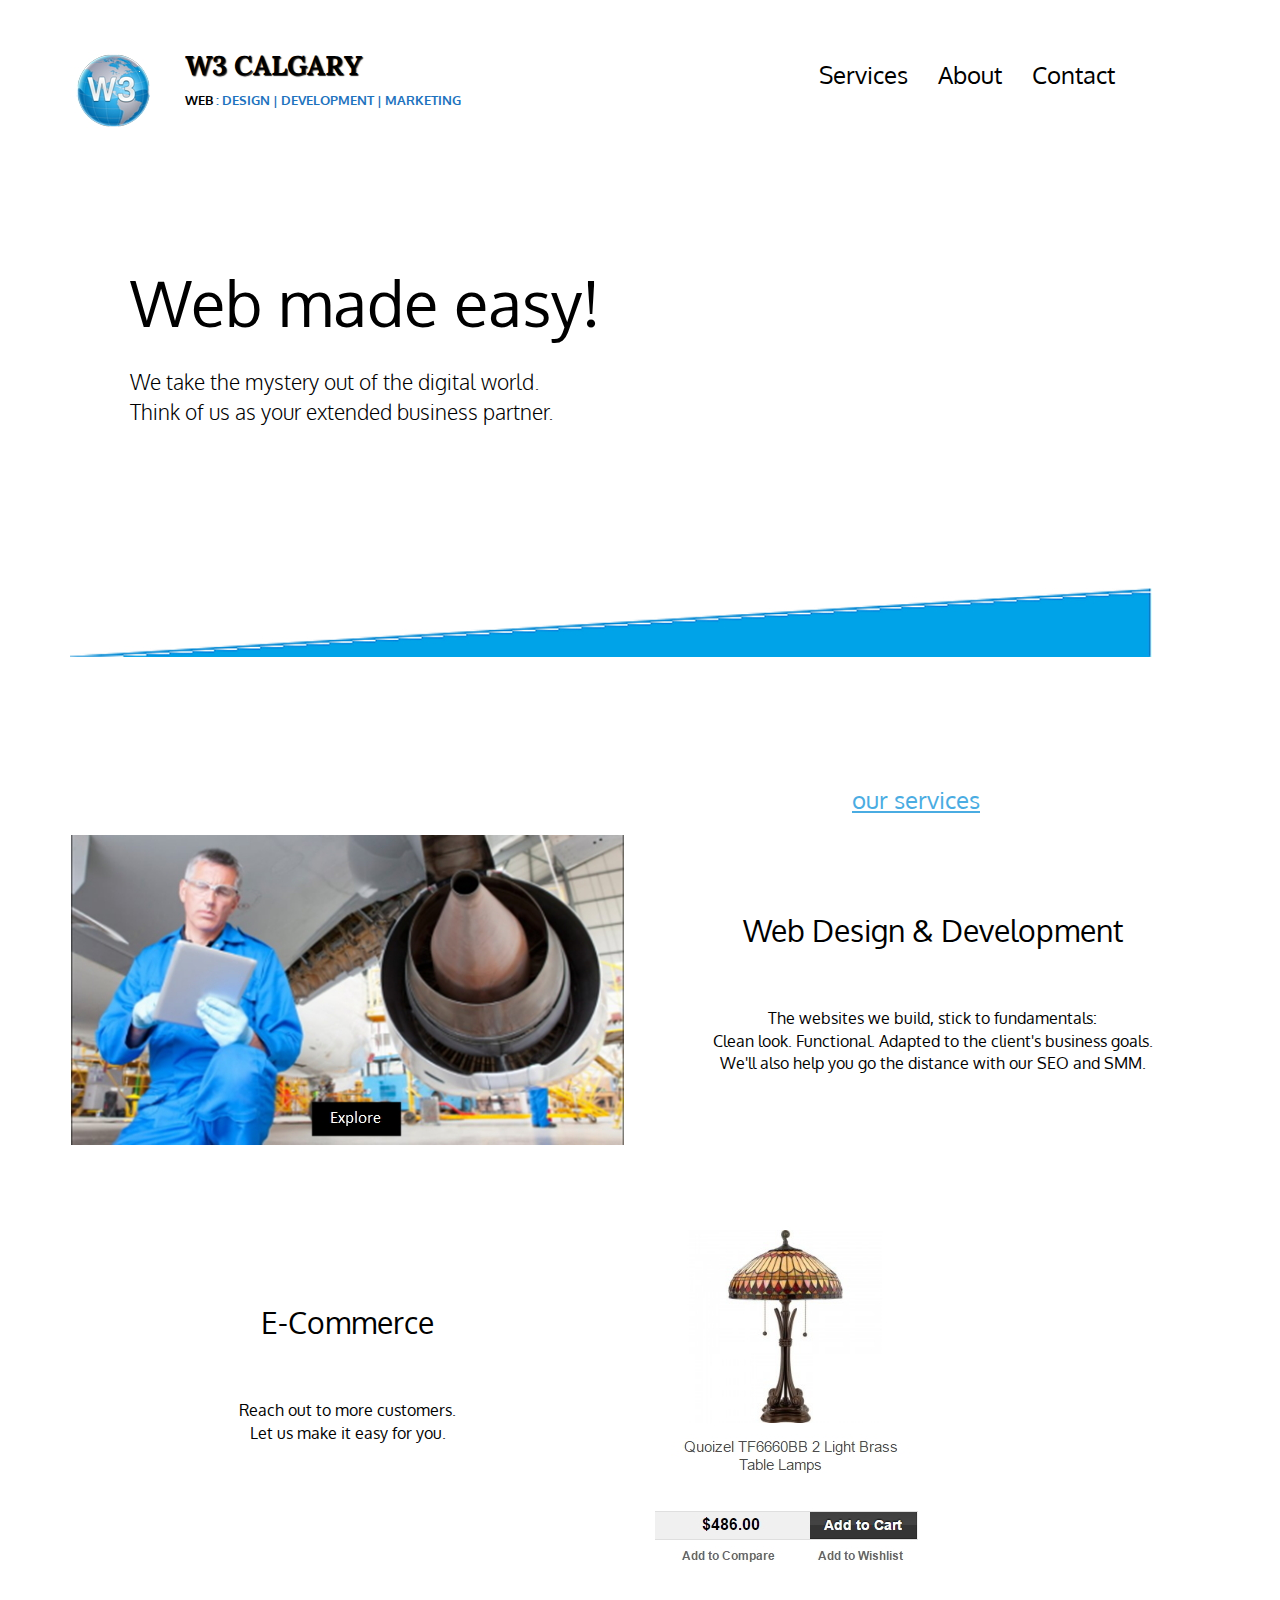
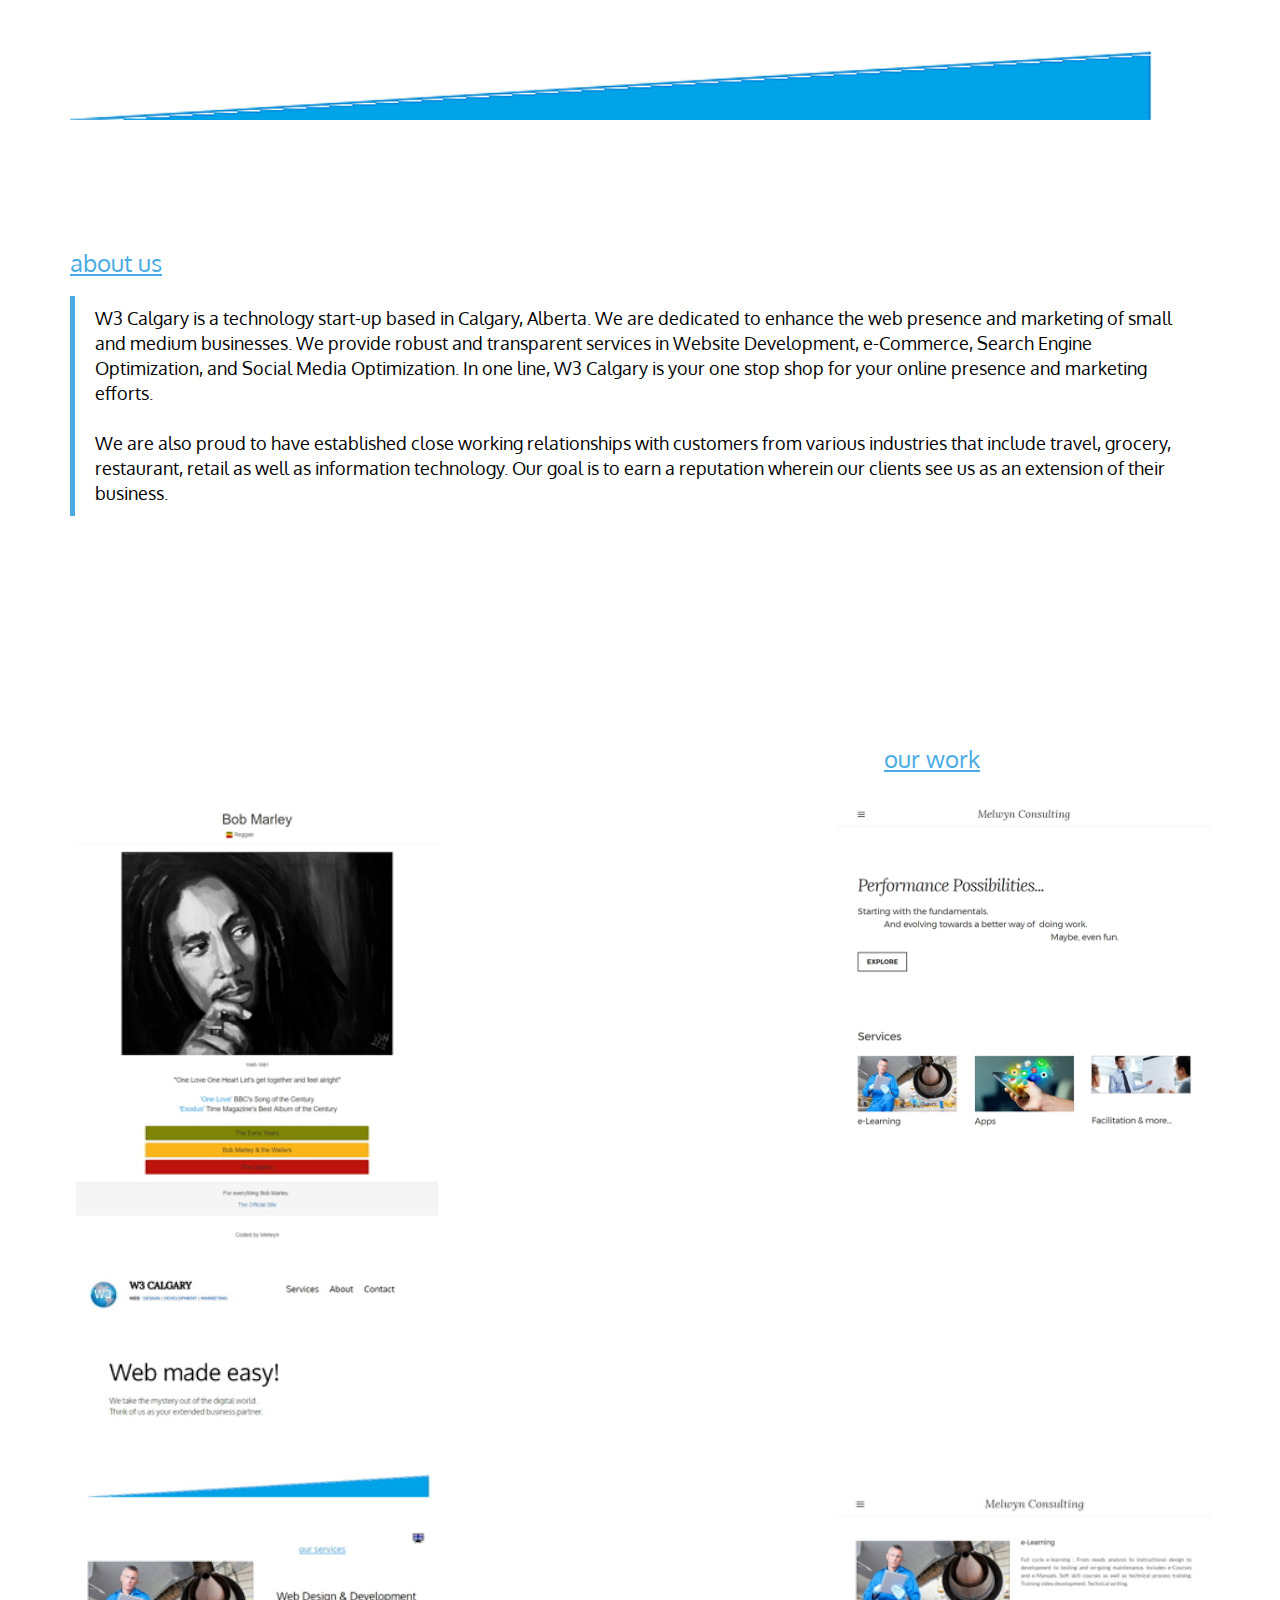
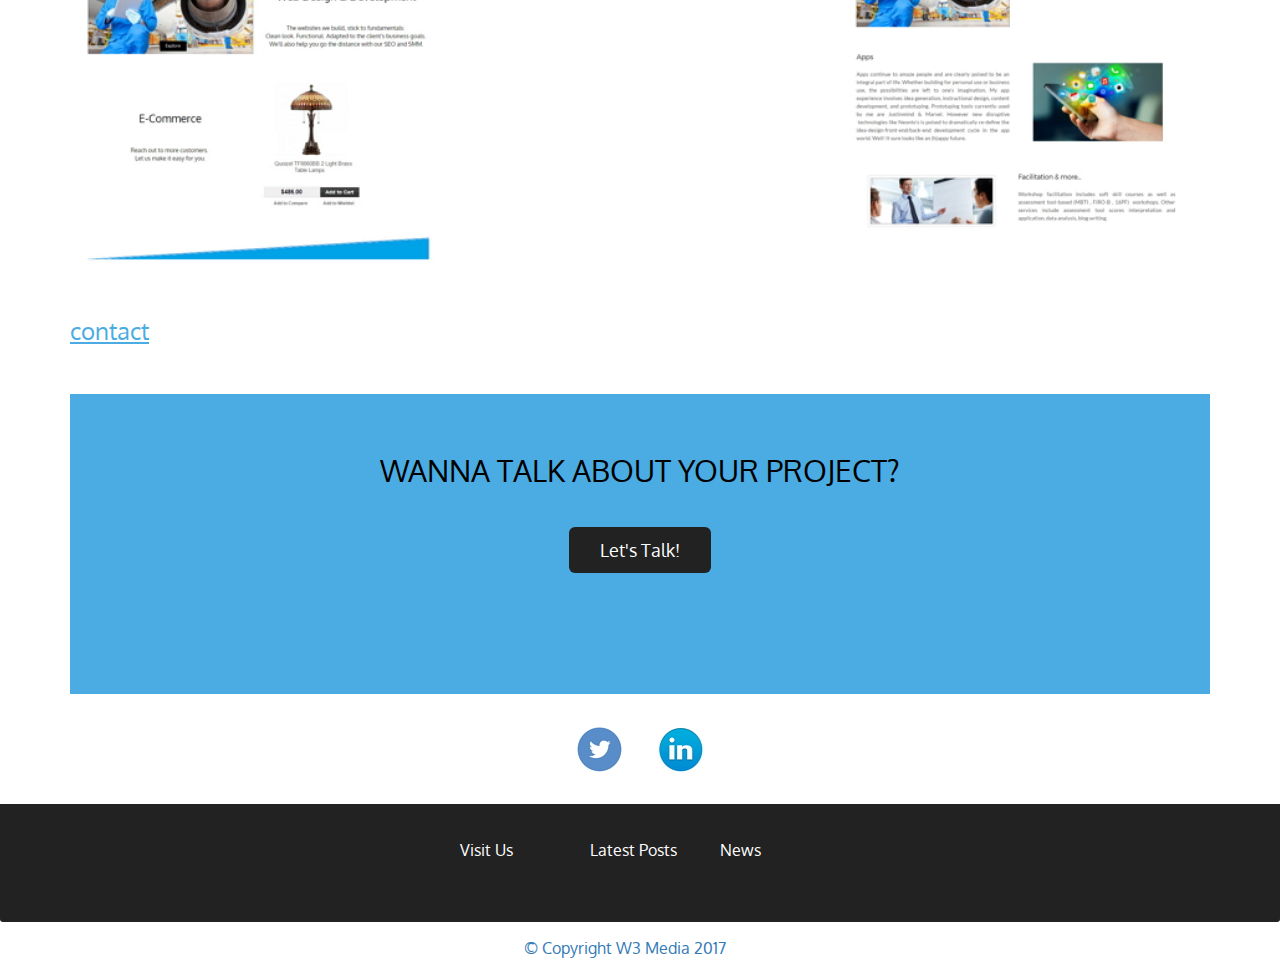
<file: Basic/PPW/index.html>
<!doctype html>
<html lang="en">
  <head>
    <meta charset="utf-8">
    <meta http-equiv="X-UA-Compatible" content="IE=edge">
    <meta name="viewport" content="width=device-width, initial-scale=1">
    <title>W3 Media Anchor</title>
    <link rel="stylesheet" href="css/bootstrap.min.css">
    <link rel="stylesheet" href="css/portfolio.css">
    <link href='https://fonts.googleapis.com/css?family=Oxygen:400,300,700' rel='stylesheet' type='text/css'>
    <link href='https://fonts.googleapis.com/css?family=Lora' rel='stylesheet' type='text/css'>
  </head>
<body data-spy="scroll" data-target="#header-nav" data-offset="300">
  <header>
    <div id="header-nav" class="navbar navbar-default navbar-fixed-top">          <!-- 241 ,4169 , 4181 , 4498 -->
        <div class="container">
            <div class="navbar-header">  <!-- 4180 primarily used to wrap the navbar-brand and use it as a hook(parent) -->
              <a href="#home" class="pull-left visible-md visible-lg"> <!-- 6525 pull-left -->
                <div id="logo-img"></div>    </a>
             </div>
            
            <div class="navbar-brand">                         <!-- 4277 to 4288 -->
                <a href="#home"><h1>W3 Calgary </h1></a>
                <p> <span>Web</span> : Design | Development | Marketing             </p>
            </div>        
        
            <div >
               <ul id="nav-list" class="nav navbar-nav navbar-right">   <!-- 4326 to 4365 -->
                  <li> <a href="#services">Services</a> </li>
                  <li> <a href="#about">About</a>    </li>
                  <li> <a href="#contact">Contact</a>  </li>
               </ul>
             </div>
        </div>
    </div>
   
  </header>


<div class="container">
  <div id="home" class="jumbotron">
      <h1 id="home-title">Web made easy!</h1>
      <p>We take the mystery out of the digital world. <br> Think of us as your extended business partner.</p>    
  </div>
</div>

<div class="container">
    <div class="line">
      <p><img src="images/blue-line.jpg"  class="img-responsive" ></p>
    </div>
</div>

<div class="container">
  <h3 class="pull-right">our services</h3>
</div>  


<div class="container">
  <div id="services" class="row">
    
         <div id="">
            
            <section id="websites" class="col-xs-6">
                <p><img src="images/airplane.jpg" class="img-responsive"></p>
            </section>
            <section id="services-page" class="col-xs-6 text-center">
              <h2 id="home-title">Web Design & Development</h2>
      <p>The websites we build, stick to fundamentals: <br>Clean look. Functional. Adapted to the client's business goals. <br> We'll also help you go the distance with our SEO and SMM.</p>
                          
            </section>
         </div>     
   </div>
</div>
<div class="container">
  <div class="row">
    
         <div id="main">
            <section id="services-page" class="col-xs-6 text-center">
              <h2 id="home-title">E-Commerce</h2>
              <p>Reach out to more customers.  <br> Let us make it easy for you.</p>
            </section>
            <section id="" class="col-xs-6">
                <p><img src="images/ecommerce.jpg" class="img-responsive"></p>
                                        
            </section>
         </div>     
   </div>
</div>

<div class="container">
    <div class="line">
      <p><img src="images/blue-line.jpg"  class="img-responsive" ></p>
    </div>
</div>


<div id="about" class="container">
    <h3 >about us</h3>  
    <blockquote class="text-left">
        W3 Calgary is a technology start-up based in Calgary, Alberta. We are dedicated to enhance the web presence and marketing of small and medium businesses. We provide robust and transparent services in Website Development, e-Commerce, Search Engine Optimization, and Social Media Optimization. In one line, W3 Calgary is your one stop shop for your online presence and marketing efforts.<br><br>
        We are also proud to have established close working relationships with customers from various industries that include travel, grocery, restaurant, retail as well as information technology. Our goal is to earn a reputation wherein our clients see us as an extension of their business. 
    </blockquote> 
</div>
<div class="container">
  
  <h3 class="pull-right"> our work</h3>
  
</div>
     
<div class="container">
    <div id="portfolio">
      <div class="tile scale-anm">
            <img src="images/marley.jpg" alt="" />
      </div>
      <div class="tile scale-anm">
        <img src="images/w3-long-1A.jpg" alt="" />
      </div>
      <div class="tile scale-anm">
        <img src="images/blank.jpg" alt="" />
      </div>
      <div class="tile scale-anm">
        <img src="images/blank.jpg" alt="" />
      </div>
      <div class="tile scale-anm">
                <img src="images/blank.jpg" alt="" />
      </div>
      <div class="tile scale-anm">
            <img src="images/websites.jpg" alt="" />
      </div>
      <div class="tile scale-anm">
                <img src="images/blank.jpg" alt="" />
      </div>
      <div class="tile scale-anm">
        <img src="images/mc-portfolio.jpg" alt="" />
      </div>

    </div>
    
    <div style="clear:both;"></div>   


</div>

<div class="container">
  <h3 > contact</h3>
</div>
<div class="container">
    <div id="contact" class="text-center">
      <h2 >WANNA TALK ABOUT YOUR PROJECT?</h2>
      <a class="btn btn-lg" href="#" role="button">Let's Talk!</a>
    </div>
</div>



<div class="container">
  <div class="row">
    
         <div>
            <section id="social" class="col-xs-6">
                <a href="https://twitter.com/Melwyn111" target="_blank"><img src="images/TW.jpg" alt="twitter icon" class="img-responsive right"></a>
            </section>
            <section id="" class="col-xs-6">
                <a href="https://www.linkedin.com/in/melwynrodriguescalgary" target="_blank"><img src="images/LI.jpg" alt="linked-in icon" class="img-responsive pull-left">    </a>           
            </section>
         </div>     
   </div>
</div>
  <footer class="panel-footer">
    <div class="container">
          
          <div class="row">                        <!-- Outer row - 3 sections of 4 columns each -->           
            
                    <section class="col-sm-4"> </section>
                    <section  class="col-sm-4">
                      
                        <div id="foot" class="row">                    <!-- nested row - 3 sections of 4 columns each - Purpose of nesting: to center social icons-->
                             <section id="Visit" class="col-sm-4">
                                <a href="#"<span>Visit Us</span><br>
                              </section>
                              <section id="Blog" class="col-sm-4">
                                <a href="#"<span>Latest Posts</span><br>
                              </section>
                              <section id="News" class="col-sm-4">
                                <a href="#"<span>News</span><br>               
                              </section>             
                        </div>
                    </section>
                    <section  class="col-sm-4"> </section>             
            
           </div>
      
    </div>  
  </footer>
  
<div id="copyright" class="row col-xs-12 text-center">&copy; Copyright W3 Media 2017</div>
  
  <!-- jQuery (Bootstrap JS plugins depend on it) -->
  <script src="js/jquery-2.1.4.min.js"></script>
  <script src="js/bootstrap.min.js"></script>
 <!-- <script src="js/portfolio.js"></script> -->
</body>
</html>
</file>
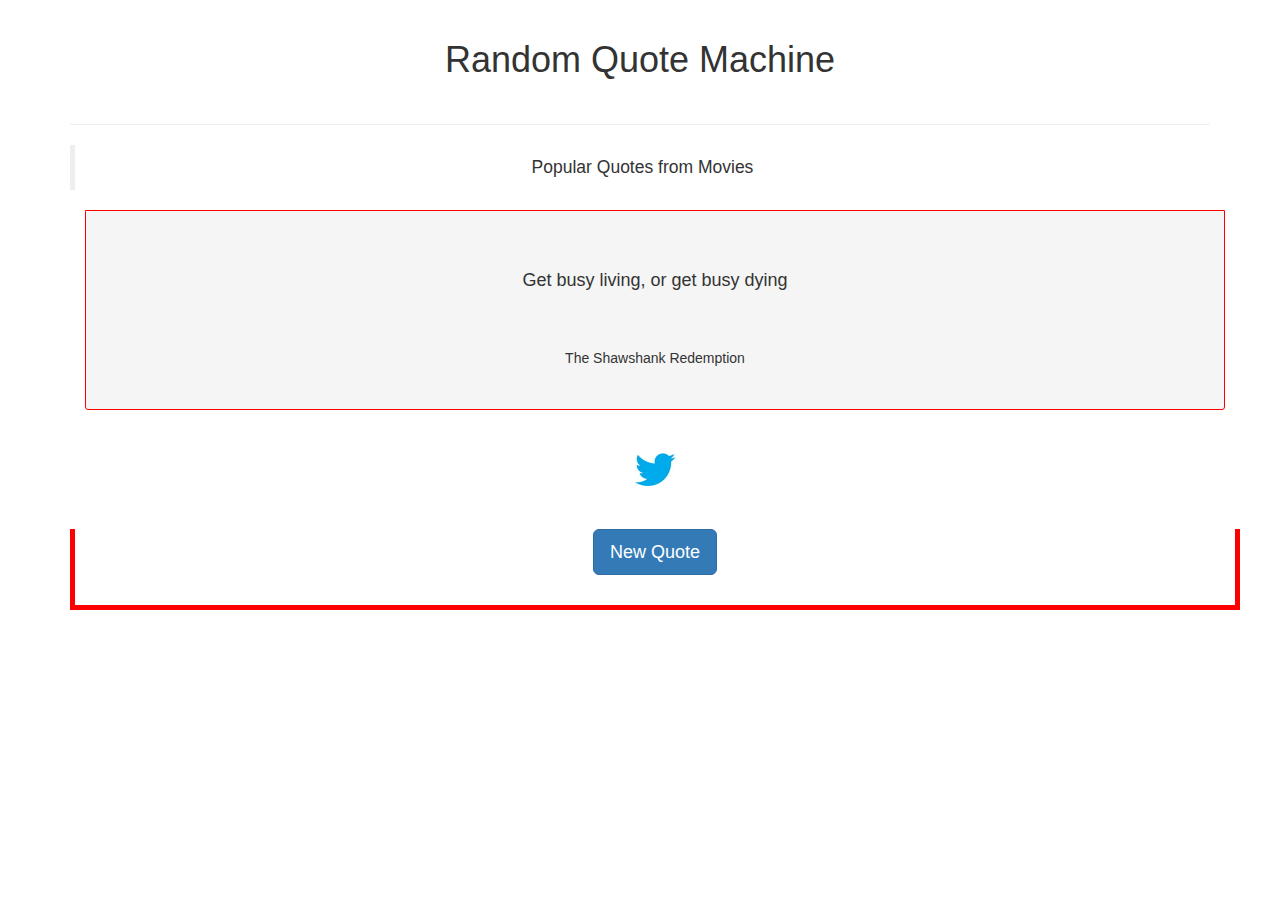
<file: Intermediate/Random_Quote_Machine/index.html>
<!DOCTYPE html>

<html lang="en">
<head>
   <meta charset="utf-8">
    <meta http-equiv="X-UA-Compatible" content="IE=edge">
    <meta name="viewport" content="width=device-width, initial-scale=1">
    <title>Random Quote Machine</title>
    <link rel="stylesheet" href="css/bootstrap.min.css">
    <link rel="stylesheet" href="css/rqm.css">
    <link href='https://fonts.googleapis.com/css?family=Oxygen:400,300,700' rel='stylesheet' type='text/css'>
    <link href='https://fonts.googleapis.com/css?family=Lora' rel='stylesheet' type='text/css'>
 
</head>

<body>
     <!-- jQuery (Bootstrap JS plugins depend on it) -->
  <script src="js/jquery-2.1.4.min.js"></script>
  <script src="js/bootstrap.min.js"></script>
  <script>
	function tweet(message) {
        if (Boolean(message)){      // this just checks whether message is not a empty string 
            
            window.open('https://twitter.com/intent/tweet?hashtags= freecodecamp&text='   + encodeURIComponent(message))}
          else{
      
          window.open('https://twitter.com/intent/tweet?hashtags= freecodecamp&text='+'Get busy living, or get busy dying - The Shawshank Redemption')} // this takes care of the default (the first quote) quote which is hard-coded
        }

    var msg;           // declaring the 'msg' variable as global. This is done to facilitate the twitter function 


function tweetHandler() {
			
       tweet(msg); 
      //tweet(msg);
    } 
var currentQuote = '';
var currentAuthor = '';

		function displayQuote(){
	$.ajax({
		url: 'https://andruxnet-random-famous-quotes.p.mashape.com/',
		type: 'POST', // The HTTP Method            // note that this is 'Post' method
		data: {
			"cat": "movies"    // this api had two categories ('cat') - 'movies' and 'famous'
		}, // Additional parameters here
		dataType: 'json',
		success: function(data) {
		  var quoteJson = JSON.stringify(data);
		  var obj = JSON.parse(quoteJson);
		  currentQuote = obj.quote;
		  currentAuthor = obj.author;
		 
		 $(".message").html(currentQuote + "<br><br>" +  currentAuthor);
		 msg=currentQuote+" : "+currentAuthor;
	
	},
	
		error: function(err) { alert(err); },
		beforeSend: function(xhr) {
		xhr.setRequestHeader("X-Mashape-Authorization", "b9Vs1ta2n3mshDwHWZsElgdBytcAp1TkFOljsnJCuVfxhkPTec"); 
		}
	})}; //ajax

  $(document).ready(function() {
            $.ajaxSetup({cache:false});     //If you don't set cache to false, you won't get a new quote when you click your button.
            $("#getMessage").on("click", displayQuote);
            $("#tweet").on("click", tweetHandler);
           
  });
  
</script>
  
<div class="container">
    <div class="row">
        <div class="col-xs-12">
            <div class="page-header text-center">
                <h1 >Random Quote Machine</h1>
                
             </div
        </div>
    </div>
</div>



<div>
    <blockquote class="text-center">
         Popular Quotes from Movies
    </blockquote>
    
</div>
 
<div  class="container">
  <div class="panel-footer">
 
      <div  class="row text-center">
            <section  class="col-xs-12 message">          <!-- 'message' class is used by the jQuery function to display the quote in this location -->
              <h4 >Get busy living, or get busy dying</h4> <br> <br><h5> The Shawshank Redemption </h5>
                     
            </section>
      </div>

  </div>
</div>


<div class="container">
  <div class="row">
    
         <div>
            <section id="social" class="col-xs-12 text-center twitterLink">
                
                <button id="tweet" class ="btn"><a><img src="images/twitter.jpg" alt="twitter icon" class="img-responsive center-block"></a>
                </button>
            </section>
            
         </div>     
   </div>
</div>
<div class="container">
   <div class = "row text-center quote">
    <div class = "col-xs-12">
      <button id = "getMessage" class = "btn btn-primary btn-lg" >
        New Quote
      </button>
    </div>
  </div>
</div>
 
</body>
</html>


<!-- some pointers taken from this pen by Nabendu Biswas - http://codepen.io/nabendu82/pen/GZRaQw
<!-- some pointers taken from this pen by Lakshmi Chandana - http://codepen.io/ChandanaK/pen/ozoyPa
</file>
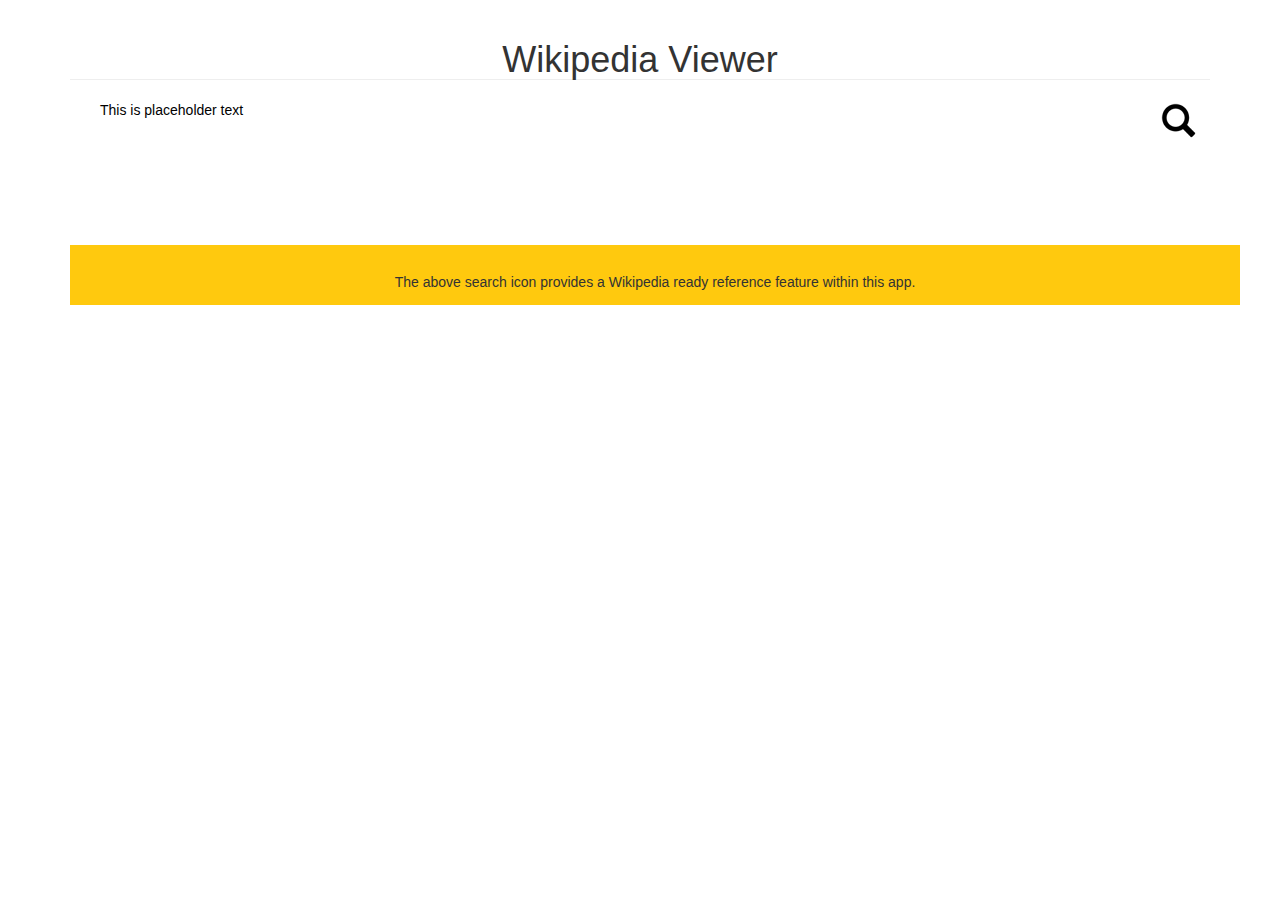
<file: intermediate/Wikipedia_Viewer/index.html>
<!DOCTYPE html>

<html lang="en">
<head>
   <meta charset="utf-8">
    <meta http-equiv="X-UA-Compatible" content="IE=edge">
    <meta name="viewport" content="width=device-width, initial-scale=1">
    <title>Wikipedia Viewer</title>
    <link rel="stylesheet" href="css/bootstrap.min.css">
    <link rel="stylesheet" href="css/wiki.css">
    <link href='https://fonts.googleapis.com/css?family=Oxygen:400,300,700' rel='stylesheet' type='text/css'>
    <link href='https://fonts.googleapis.com/css?family=Lora' rel='stylesheet' type='text/css'>
 
</head>

<body>
     <!-- jQuery (Bootstrap JS plugins depend on it) -->
  <script src="js/jquery-2.1.4.min.js"></script>
  <script src="js/bootstrap.min.js"></script>
<!--<script src="https://bootswatch.com/bower_components/bootstrap/dist/js/bootstrap.min.js"></script> -->
  <script>
		
			  $(document).ready(function() {
	//							$.ajaxSetup({cache:false});     //If you don't set cache to false, you won't get a new quote when you click your button.
								var search_string = " ";
								var input=" ";							
						//		var input = document.getElementById('txt'); //1
	//												var input = document.getElementById('txt');
	//													search_string = input.value;
													
								$("#txt").on('keyup', function (e) {     // captures the enter button click in the search text input field
													if (e.keyCode === 13) {       // key code 13 is the 'Enter' key
																var input = document.getElementById('txt'); //1
																search_string = input.value;             //2
																if(search_string===""){
																				alert('Please enter search word!');  // alert is not being displayed - need to explore
																				console.log("field is blank");
																				input.focus();																												
																} else{
																				display();	
																			}	
											//					display();
																
																	}
															});
										
					
								$("#search_icon").on( "click", function(e) {
								    				$("#search_bar").removeClass("hidden"); // this happens on the first click
							
      										var input = document.getElementById('txt'); //1
													input.focus();  // puts cursor in the input field
            							search_string = input.value;
	/*												$(document).bind("click", check_blank);
													e.stopPropagation();
													
					//								check_blank();	 */
												display();
						//					}
	
								});				// search_icon - on click		

	
	/*
	function check_blank(){
			//						input.focus();																												
									if(search_string===" "){
			//							$('#output').html("Please enter search word!");
																alert('Please enter search word!');  // alert is not being displayed - need to explore
																input.focus();																												
										} else{
																	
		//															input = document.getElementById('txt'); //1
		//															search_string = input.value;
																display();	
												      	}	
				}
	
	
	*/
	
	
	function display(){						
//				var input = document.getElementById('txt');
	//			search_string = input.value;
						
									
						console.log(search_string); // this happens when text is entered in the search bar and
                //'search' icon is clicked (this the second click)								
					$('#output').html(" ");   // this clears the output that has displayed by the previous ajax call
					var url= "https://en.wikipedia.org/w/api.php?action=opensearch&search="+search_string+"&format=json&callback=?";			
  //       	$.ajaxSetup({cache:false});
					$.ajax({
																	
								type: "GET",															
								url: url,
								cache:false,
								contentType: "application/json; charset=utf-8",
								async: false,
								dataType: "json",
								success: function (data) {
																					
								console.log(data);

	               $('#output').html();
		            for (var i=0; i<data[1].length; i++){	
											$("#output").prepend("<div><div class='btn-primary'><a href="+data[3][i]+ " target='_blank'><h2>"+data[1][i]+"</h2></a>"+"<p>"+data[2][i]+"</p></div></div>");																								
						//		original code - title + description had link		$("#output").prepend("<div><div class='btn-primary'><a href="+data[3][i]+ " target='_blank'><h2>"+data[1][i]+"</h2>"+"<p>"+data[2][i]+"</p></a></div></div>");																								
											$("#output").css('background-color','white');	  // changes the background-color
											$("#output").css('height','auto');   // changes the height of the output box to 'auto'
																										 // inorder to accomodate the content from wikipedia
								 }
								},     // success function
   				
								error: function(jqXHR, textStatus, errorThrown) {																
											$('#output').html('<h2>Something went wrong!</h2><p><b>' + textStatus  + '</b> ' + errorThrown  + '</p>');        
										}										
						});     // ajax call														
					}			//display function call 			
								
					$("#close_icon").on( "click", function() {
									$("#search_bar").addClass("hidden");																								
									$("#txt").val("");       // this clears the text that has been entered by user
																	// and the placeholder stays
									$('#output').html(" ");   // this clears the output that has displayed by the ajax call
			  
									});		// close_icon - on click																					
				 });      //  document.ready
			
									//      search();																		
									/*			function search(){						
																					var	search_string = "";
																							var input = document.getElementById('txt');
																							search_string = input.value;
																									input.focus();
																							if (search_string) {
																									alert(search_string);
																									
																							} else {
																									alert('Please enter search word!');
																									input.focus();
																							}																
												}																																	
										*/																														
							
			//					$('#txt').on('click', function(e){     /* css written on the wiki.css page - does the same thing */
			//								e.preventDefault();
					//						$(this).css('border-color', '#ccc');
					//						$(this).css('border-right-color', 'white');
					//									});   	
		</script>

  
<div class="container">
    <div class="row">
        <div class="col-xs-12">
            <div class="page-header text-center">
                <h1 >Wikipedia Viewer</h1>
            </div
        </div>
    </div>
</div>
<div class="container">
    <div class="row">
        <div class="col-xs-12">							
            <div class="row">      <!--nesting of columns done inorder to place 'search' icon in the right-hand side of the page-->
						<div class="col-xs-12 col-md-8"><p> This is placeholder text</p>
						</div>
									
						<div class="col-xs-11 col-md-3">
								<div id="search_bar" class="input-group hidden">      
										<input id="txt" type="text" class="form-control" placeholder="search">
					 							<span class="input-group-btn">
														<button id="close_icon" class="btn btn-default"  type="button"><a><img src="images/close.jpg" alt="close icon" class="img-responsive center-block" ></a></button>
												</span>
								</div>     
						</div>
									
						<div class="col-xs-1 col-md-1">																																					
								<button id="search_icon" class ="btn second"><a><img src="images/search.jpg" alt="search icon" class="img-responsive pull-left" ></a>
								</button>
						</div>
            </div>
			</div>			
    </div>
</div>
 
<div  class="container container1">   
<!--  <div class="panel-footer">  -->
 
      <div  class="row text-center">
            <section id="output" class="col-xs-12" >
		<!--						<h5>search output</h5>      this option was abandoned -->
								<h5></h5>
            </section>				
      </div>
</div>  
<br>
<div  class="container">
       <div  class="row text-center">
            <section id="more" class="col-xs-12" >
							<h5>The above search icon provides a Wikipedia ready reference feature within this app.</h5>
            </section>
      </div>
</div>
<br><br>
 
</body>
</html>
</file>
<file: Basic/PPW/css/portfolio.css>
body {
  position:relative;   /* needed for scroll-spy */
  font-size: 16px;
  color: black;
  background-color: #ffffff;
  font-family: 'Oxygen', sans-serif;
}

/** HEADER **/
.navbar{
    height:200px;
    
}

#header-nav {
  background-color: white;
  border-radius: 0;
  border: 0;
  margin-top:0px;
  padding-top:40px;
  
}

#logo-img {
  background: url('../images/w3-logo.jpg') no-repeat;
  width: 100px;
  height: 100px;
  margin: 10px 15px 10px 0;
}

.navbar-brand h1 { /* agency name */
  font-family: 'Lora', serif;
  color: black;
  font-size: 1.5em;
  text-transform: uppercase;
  font-weight: bold;
  text-shadow: 1px 1px 1px #222;
  margin-top: 0;
  margin-bottom: 0;
  line-height: .75;
}
.navbar-brand a:hover, .navbar-brand a:focus {
  text-decoration: none;
}
.navbar-brand p { /* Websites-Marketing*/
  color: #1e73be;
  text-transform: uppercase;
  font-size: .7em;
  margin-top: 15px;
  font-weight: bold;
}
.navbar-brand p span { /* Web */
  color: black;
  font-weight: bold;
  
}

#nav-list {
  margin-top: 10px;
  margin-right: 80px;
  font-size: 1.5em;
}
#nav-list a {
  color: black;
  text-align: center;
}
#nav-list a:hover {
  color: #4aace2;
}

#home{
  background-color: white;
  
}
#home-title{
   margin-top:20px;
  margin-bottom:30px;
}


.line{
  margin-top:60px;
  margin-bottom:100px;
}

#main{
  margin-top:70px;
}

/*
#websites{
  border:1px dashed #4aace2;
}
*/

.jumbotron{
    margin-top:200px;
}


blockquote{
  border-left:5px solid #4aace2;
  margin-bottom:200px;
}

#contact{
  background-color: #4aace2;
  height:300px;
   margin-top: 30px;
    margin-bottom: 30px;
    font-weight: bold;
}

h2{ 
  padding-top:60px;
  padding-bottom:30px;
}

h3{
  font-style:bold;
  text-decoration: underline;
   margin-top: 30px;
  margin-bottom:20px;
  color:#4aace2;
}

.pull-right{
  margin-right:230px;
  
}



.btn{
    background-color: #222;
    color:white;
    padding-right:30px;
    padding-left:30px;
    }
.btn a:hover {
  color: white;

}
.btn:hover,
.btn:focus,
.btn.focus {
  color: #fff;
  text-decoration: none;
}
/* Social */
#social{
   background-color: white;
   
}
.right{
  float:right;        /* class="float-right" not used - since it was clashing the 'float-right' styling given for 'our services' and 'our work' */
}

#twitter{
/*  background: url('../images/twitter.jpg') no-repeat;  */
  width: 50px;
  height: 50px;
  margin: 10px 15px 10px 0;
}
#linkedin{
  background: url('../images/linked-in.jpg') no-repeat;
  width: 50px;
  height: 50px;
  margin: 10px 15px 10px 0;
}


/* FOOTER */
.panel-footer {
  margin-top: 30px;
  padding-top: 35px;
  padding-bottom: 30px;
  background-color: #222;   /* #222 */
  border-top: 0;
  
}
.panel-footer div.row {
  margin-bottom: 15px;
  
}


#foot a {
  color: white;      /*951c49 */
  text-align: right;
}

#foot a:hover {
  color: #4aace2;
  text-decoration:none;
}

#copyright{
  margin-top:15px;
  margin-bottom:15px;
}



/* END FOOTER */

#portfolio {  
    margin: 1rem 0;
    -webkit-column-count: 3; 
    -moz-column-count: 3;
    column-count: 3;
    -webkit-column-gap: 1rem;
    -moz-column-gap: 1rem;
    column-gap: 1rem;
    -webkit-column-width: 33.33333333333333%;
    -moz-column-width: 33.33333333333333%;
    column-width: 33.33333333333333%;
}

.tile img {
    max-width: 100%;
    width: 100%;
    height: auto;
    margin-bottom: 1rem;
  
}
</file>
<file: Intermediate/Random_Quote_Machine/css/rqm.css>
.page-header{
    height:85px;                 
    
}

#quote{
    height:200px;
    
}

.panel-footer{
    height: 200px;
    padding-top: 50px;
    border: solid 1px red;
}


 blockquote{
 

 
  margin-bottom:20px;
}


/* Social */
#social{
   background-color: white;
    margin-top:30px;
     margin-bottom:30px;
}

#tweet{
   background-color: white;
   
}

#twitter{
/*  background: url('../images/twitter.jpg') no-repeat;  */
  width: 50px;
  height: 50px;
  margin: 10px 15px 10px 0;
}

.quote{
  border-left:5px solid red;
  border-right:5px solid red;
   border-bottom:5px solid red;
    padding-bottom: 30px;
  margin-bottom:20px;
}
</file>
<file: intermediate/Wikipedia_Viewer/css/wiki.css>
.page-header{
    height:40px;                 
    
}


/*
.panel-footer{
    height: 1000px;
    padding-top: 50px;
    margin-top:30px;
}
*/
.form-control:focus{
    box-shadow:none;        /*the 'search_bar box was showing a glow    */ 
}


#txt:focus{                    /* jQuery written on the previous page - does the same thing */
    border-color: #ccc;
    border-right-color: white;
}


#close_icon{
    background-color: white;
    padding-left: 10px;
    padding-top: 0;
    padding-left: 6px;
    padding-right: 6px;
    height: 34px;
    width: 30px;
    border-left: white;
}


#search_icon{
    background-color: white;
    border-color: white;
    padding-left: 0;
    padding-top: 0;
    padding-left: 0;
    
}


#search_icon:focus{
    outline:0;
    border:none;  
    box-shadow:none;  /*the 'search_icon box was showing a glow on the right. this css romoved it.   */ 
}
    
#output{
   /*     background-color: #ebf6fb;  */
        margin-top:20px;
   /*     border: 1px solid grey;  */
  /*      height: 200px; */
        padding-top:15px;
        padding-left:15px;
        max-width:100%;
        }



p{
      text-align:left;
      padding-left:15px;
      padding-bottom: 20px;
      color:black;  /* for wikipedia paragrapgh output  since the text was white by default*/
}

h2{
    padding-top:20px;
    padding-left:15px;
    text-align:left;
    
}

#more{
    height: 60px;
    padding-top:20px;
    margin-top:30px;  
    background-color: #ffc90e;
}



a{
    color:black;
}

.btn-primary, .btn-primary:hover{
        background-color: #f5f5f5;
    
}
</file>
